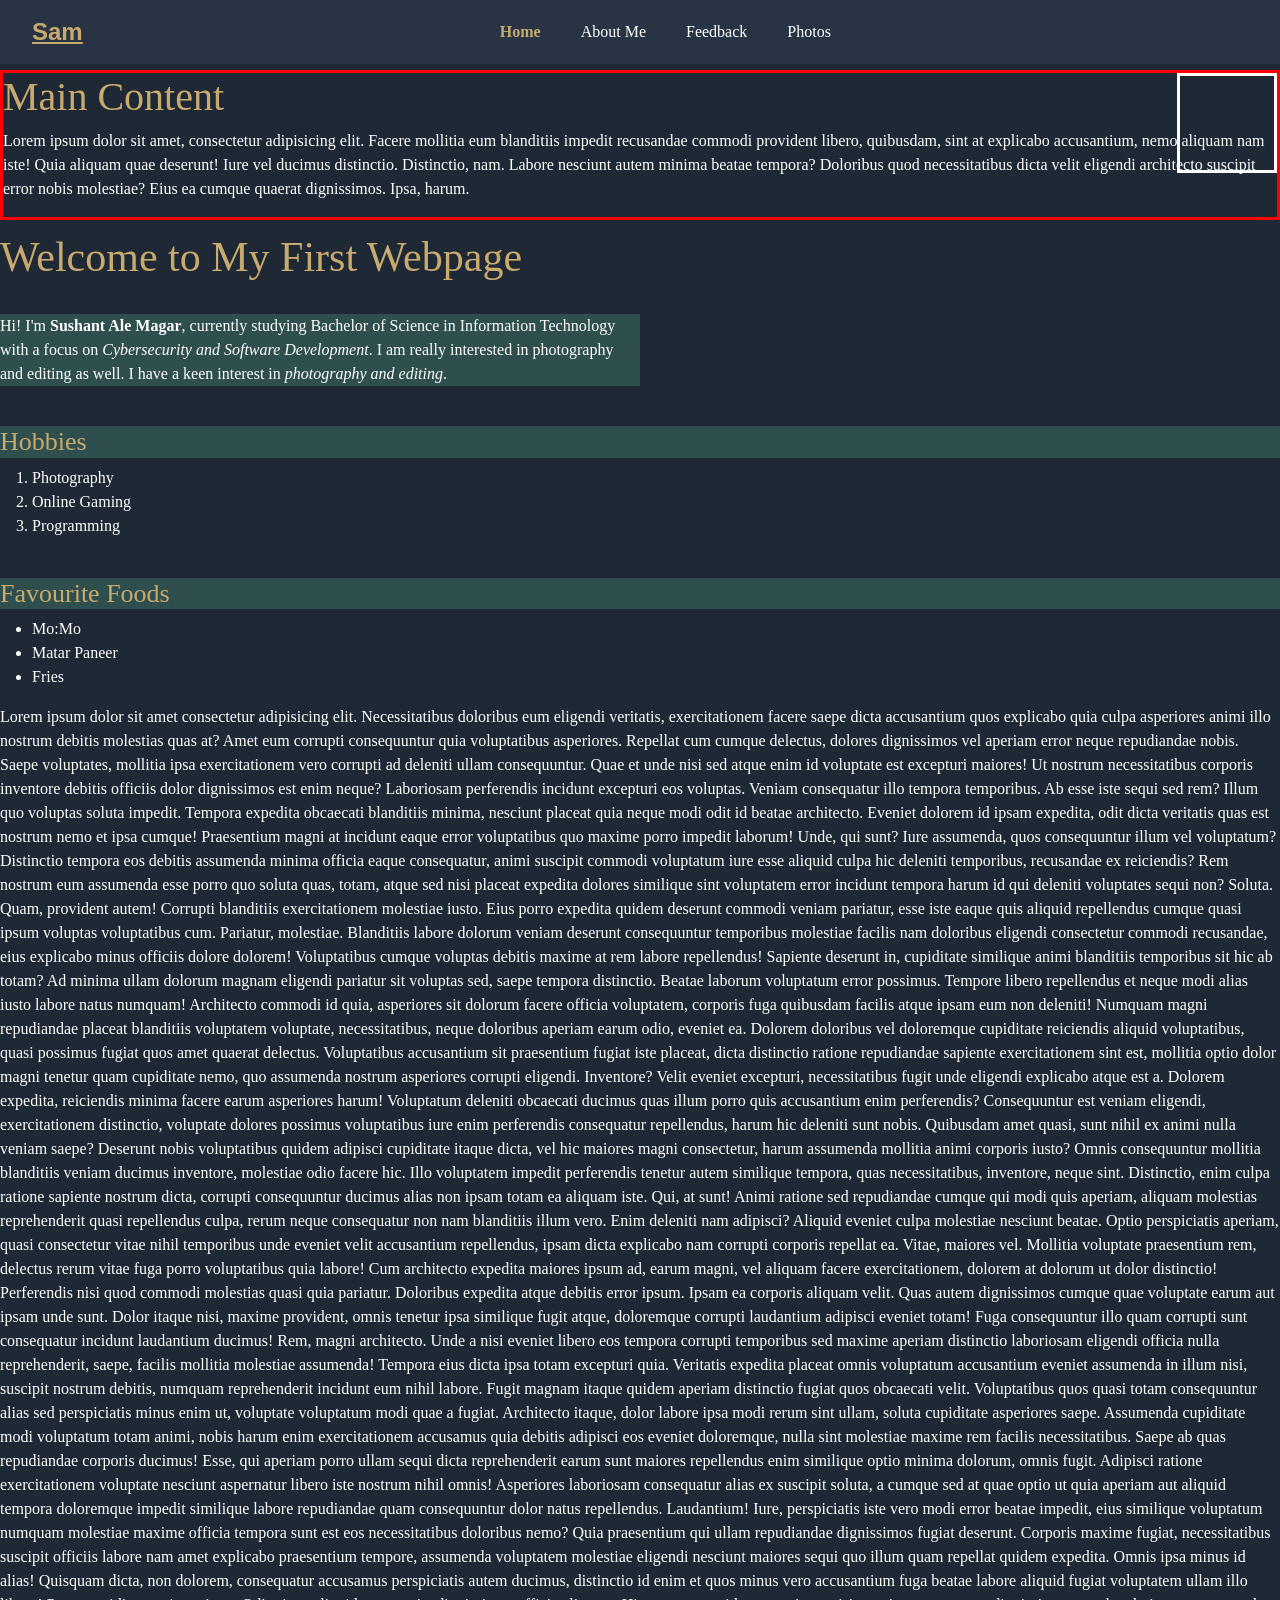
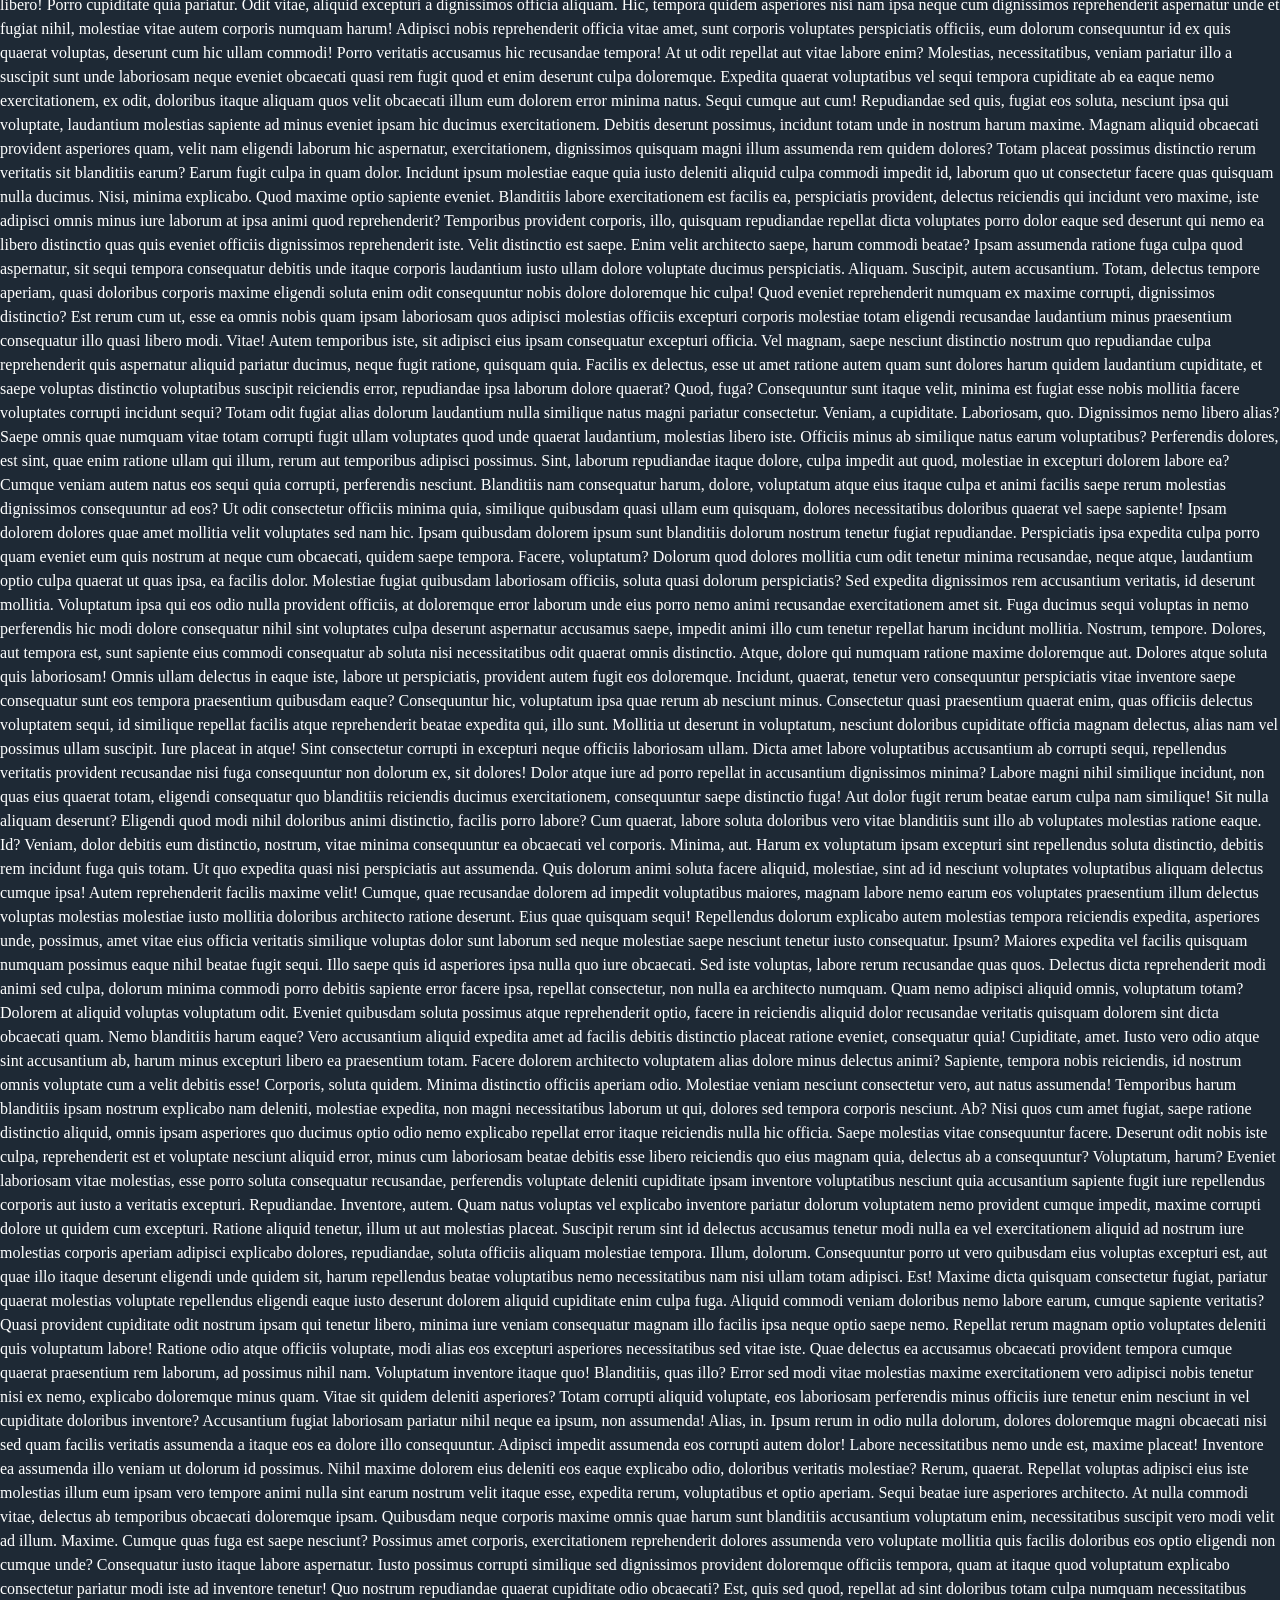
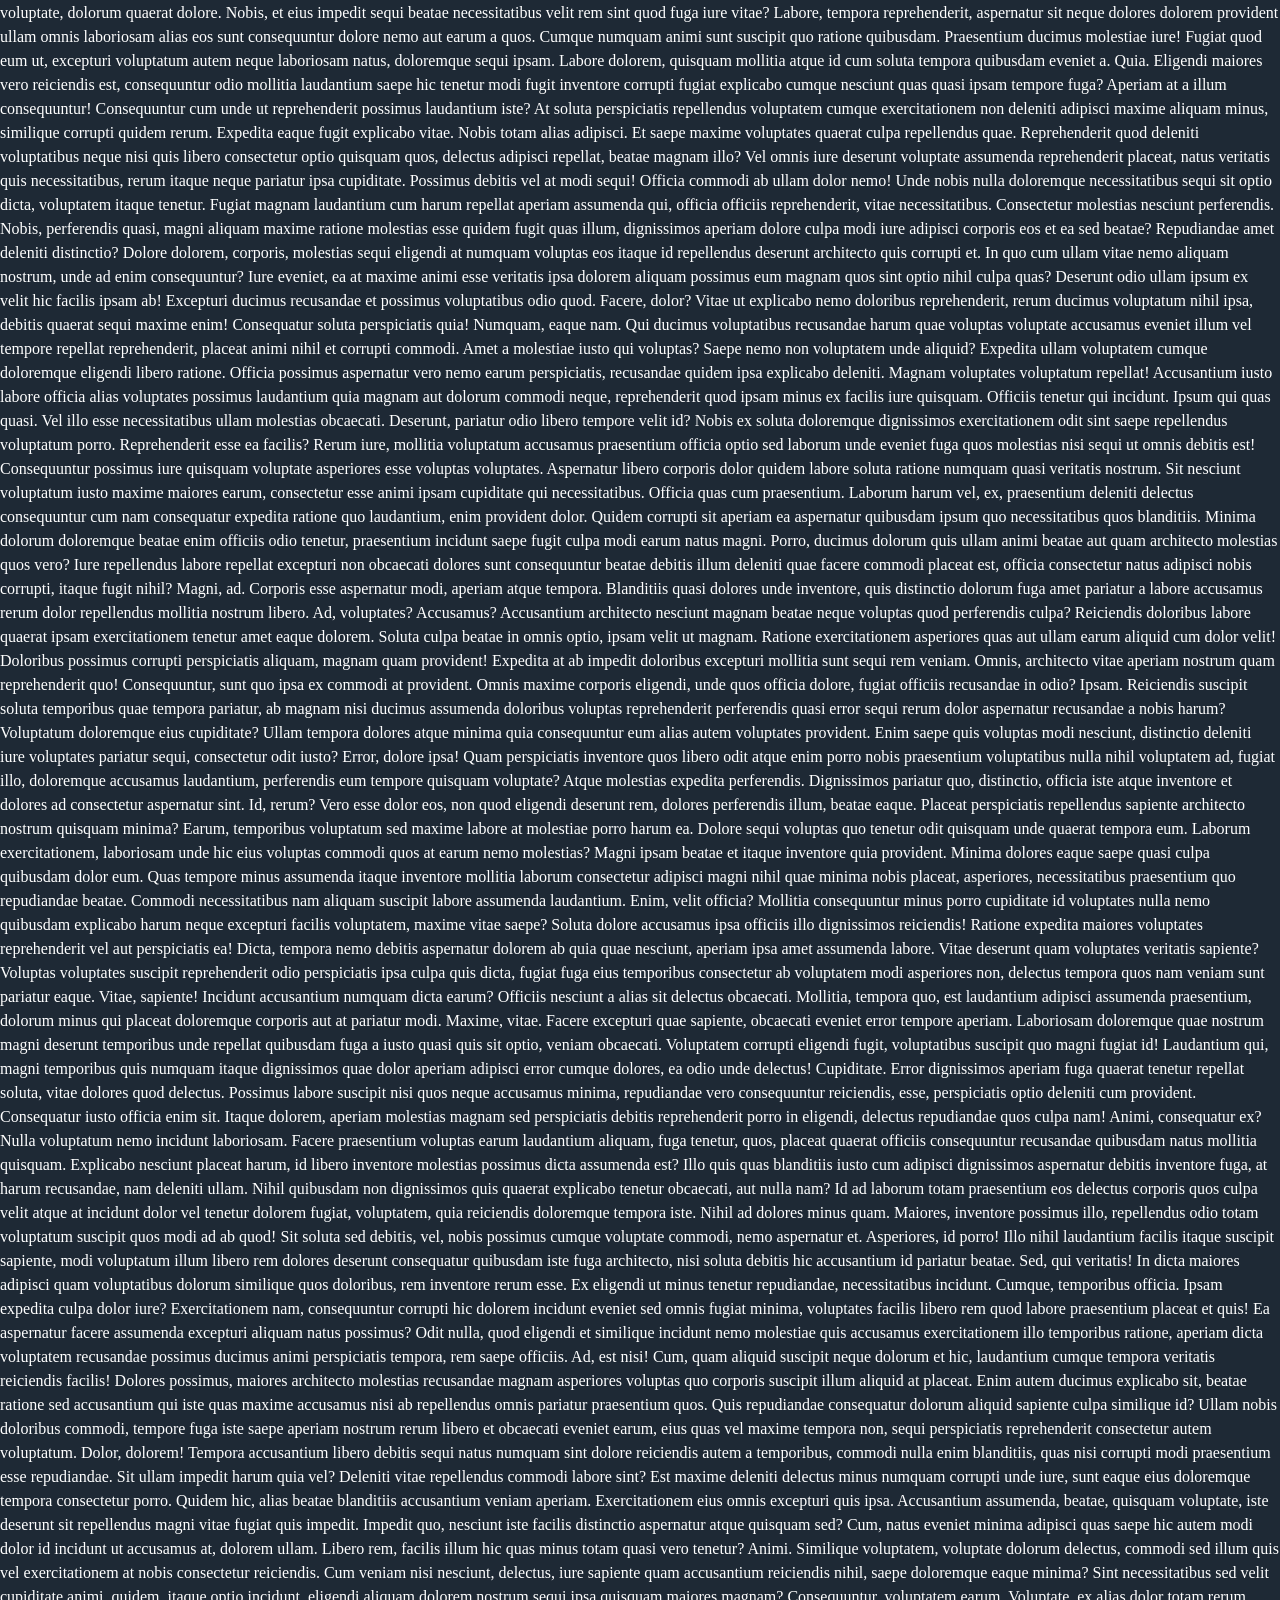
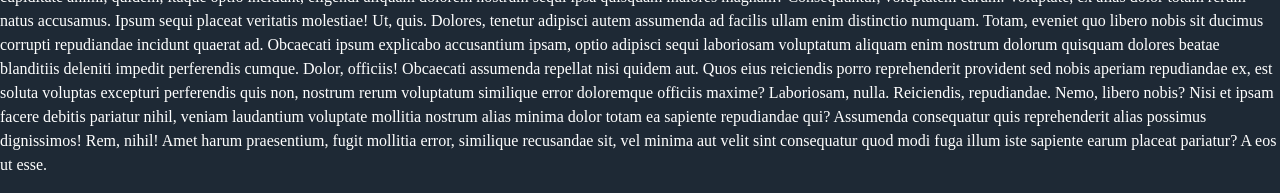
<file: index.html>
<!doctype html>
<html lang="en">
  <head>
    <meta charset="UTF-8" />
    <meta name="viewport" content="width=device-width, initial-scale=1.0" />
    <title>Home</title>
    <link
      href="https://cdn.jsdelivr.net/npm/bootstrap@5.3.8/dist/css/bootstrap.min.css"
      rel="stylesheet"
      integrity="sha384-sRIl4kxILFvY47J16cr9ZwB07vP4J8+LH7qKQnuqkuIAvNWLzeN8tE5YBujZqJLB"
      crossorigin="anonymous"
    />
    <link rel="stylesheet" href="css/navbar.css" />
    <link rel="stylesheet" href="css/index.css" />
    <script
      src="https://cdn.jsdelivr.net/npm/bootstrap@5.3.8/dist/js/bootstrap.bundle.min.js"
      integrity="sha384-FKyoEForCGlyvwx9Hj09JcYn3nv7wiPVlz7YYwJrWVcXK/BmnVDxM+D2scQbITxI"
      crossorigin="anonymous"
    ></script>
    <style>
      h2 {
        background-color: darkslategray;
      }
    </style>
  </head>
  <body>
    <nav class="navbar navbar-expand-lg navbar-dark">
      <div class="container-fluid">
        <a class="navbar-display" href="index.html">Sam</a>
        <button class="navbar-toggler" type="button" data-bs-toggle="collapse" data-bs-target="#navbarNav" aria-controls="navbarNav" aria-expanded="false" aria-label="Toggle navigation">
          <span class="navbar-toggler-icon"></span>
        </button>
        <div class="collapse navbar-collapse" id="navbarNav">
          <ul class="navbar-nav justify-content-center w-100">
            <li class="nav-item">
              <a class="nav-link active" aria-current="page" href="index.html">Home</a>
            </li>
            <li class="nav-item">
              <a class="nav-link" href="pages/about.html">About Me</a>
            </li>
            <li class="nav-item">
              <a class="nav-link" href="pages/feedback.html">Feedback</a>
            </li>
            <li class="nav-item">
              <a class="nav-link" href="pages/photos.html">Photos</a>
            </li>
          </ul>
        </div>
      </div>
    </nav>
    <div class="main"">
      <h1>Main Content</h1>
      <p>
        Lorem ipsum dolor sit amet, consectetur adipisicing elit. Facere
        mollitia eum blanditiis impedit recusandae commodi provident libero,
        quibusdam, sint at explicabo accusantium, nemo aliquam nam iste! Quia
        aliquam quae deserunt! Iure vel ducimus distinctio. Distinctio, nam.
        Labore nesciunt autem minima beatae tempora? Doloribus quod
        necessitatibus dicta velit eligendi architecto suscipit error nobis
        molestiae? Eius ea cumque quaerat dignissimos. Ipsa, harum.
      </p>
      <div class="important"></div>
    </div>
    <h1 class="title">Welcome to My First Webpage</h1>
    <br />
    <p id="about" style="background-color: darkslategray">
      Hi! I'm <strong>Sushant Ale Magar</strong>, currently studying Bachelor of
      Science in Information Technology with a focus on
      <i>Cybersecurity and Software Development</i>. I am really interested in
      photography and editing as well. I have a keen interest in
      <em>photography and editing</em>.
    </p>
    <br />
    <h2 class="hobby">Hobbies</h2>
    <div>
      <ol>
        <li>Photography</li>
        <li>Online Gaming</li>
        <li>Programming</li>
      </ol>
    </div>
    <br />
    <h2 class="favFood">Favourite Foods</h2>
    <div>
      <ul>
        <li>Mo:Mo</li>
        <li>Matar Paneer</li>
        <li>Fries</li>
      </ul>
    </div>
    <p>
      Lorem ipsum dolor sit amet consectetur adipisicing elit. Necessitatibus
      doloribus eum eligendi veritatis, exercitationem facere saepe dicta
      accusantium quos explicabo quia culpa asperiores animi illo nostrum
      debitis molestias quas at? Amet eum corrupti consequuntur quia
      voluptatibus asperiores. Repellat cum cumque delectus, dolores dignissimos
      vel aperiam error neque repudiandae nobis. Saepe voluptates, mollitia ipsa
      exercitationem vero corrupti ad deleniti ullam consequuntur. Quae et unde
      nisi sed atque enim id voluptate est excepturi maiores! Ut nostrum
      necessitatibus corporis inventore debitis officiis dolor dignissimos est
      enim neque? Laboriosam perferendis incidunt excepturi eos voluptas. Veniam
      consequatur illo tempora temporibus. Ab esse iste sequi sed rem? Illum quo
      voluptas soluta impedit. Tempora expedita obcaecati blanditiis minima,
      nesciunt placeat quia neque modi odit id beatae architecto. Eveniet
      dolorem id ipsam expedita, odit dicta veritatis quas est nostrum nemo et
      ipsa cumque! Praesentium magni at incidunt eaque error voluptatibus quo
      maxime porro impedit laborum! Unde, qui sunt? Iure assumenda, quos
      consequuntur illum vel voluptatum? Distinctio tempora eos debitis
      assumenda minima officia eaque consequatur, animi suscipit commodi
      voluptatum iure esse aliquid culpa hic deleniti temporibus, recusandae ex
      reiciendis? Rem nostrum eum assumenda esse porro quo soluta quas, totam,
      atque sed nisi placeat expedita dolores similique sint voluptatem error
      incidunt tempora harum id qui deleniti voluptates sequi non? Soluta. Quam,
      provident autem! Corrupti blanditiis exercitationem molestiae iusto. Eius
      porro expedita quidem deserunt commodi veniam pariatur, esse iste eaque
      quis aliquid repellendus cumque quasi ipsum voluptas voluptatibus cum.
      Pariatur, molestiae. Blanditiis labore dolorum veniam deserunt
      consequuntur temporibus molestiae facilis nam doloribus eligendi
      consectetur commodi recusandae, eius explicabo minus officiis dolore
      dolorem! Voluptatibus cumque voluptas debitis maxime at rem labore
      repellendus! Sapiente deserunt in, cupiditate similique animi blanditiis
      temporibus sit hic ab totam? Ad minima ullam dolorum magnam eligendi
      pariatur sit voluptas sed, saepe tempora distinctio. Beatae laborum
      voluptatum error possimus. Tempore libero repellendus et neque modi alias
      iusto labore natus numquam! Architecto commodi id quia, asperiores sit
      dolorum facere officia voluptatem, corporis fuga quibusdam facilis atque
      ipsam eum non deleniti! Numquam magni repudiandae placeat blanditiis
      voluptatem voluptate, necessitatibus, neque doloribus aperiam earum odio,
      eveniet ea. Dolorem doloribus vel doloremque cupiditate reiciendis aliquid
      voluptatibus, quasi possimus fugiat quos amet quaerat delectus.
      Voluptatibus accusantium sit praesentium fugiat iste placeat, dicta
      distinctio ratione repudiandae sapiente exercitationem sint est, mollitia
      optio dolor magni tenetur quam cupiditate nemo, quo assumenda nostrum
      asperiores corrupti eligendi. Inventore? Velit eveniet excepturi,
      necessitatibus fugit unde eligendi explicabo atque est a. Dolorem
      expedita, reiciendis minima facere earum asperiores harum! Voluptatum
      deleniti obcaecati ducimus quas illum porro quis accusantium enim
      perferendis? Consequuntur est veniam eligendi, exercitationem distinctio,
      voluptate dolores possimus voluptatibus iure enim perferendis consequatur
      repellendus, harum hic deleniti sunt nobis. Quibusdam amet quasi, sunt
      nihil ex animi nulla veniam saepe? Deserunt nobis voluptatibus quidem
      adipisci cupiditate itaque dicta, vel hic maiores magni consectetur, harum
      assumenda mollitia animi corporis iusto? Omnis consequuntur mollitia
      blanditiis veniam ducimus inventore, molestiae odio facere hic. Illo
      voluptatem impedit perferendis tenetur autem similique tempora, quas
      necessitatibus, inventore, neque sint. Distinctio, enim culpa ratione
      sapiente nostrum dicta, corrupti consequuntur ducimus alias non ipsam
      totam ea aliquam iste. Qui, at sunt! Animi ratione sed repudiandae cumque
      qui modi quis aperiam, aliquam molestias reprehenderit quasi repellendus
      culpa, rerum neque consequatur non nam blanditiis illum vero. Enim
      deleniti nam adipisci? Aliquid eveniet culpa molestiae nesciunt beatae.
      Optio perspiciatis aperiam, quasi consectetur vitae nihil temporibus unde
      eveniet velit accusantium repellendus, ipsam dicta explicabo nam corrupti
      corporis repellat ea. Vitae, maiores vel. Mollitia voluptate praesentium
      rem, delectus rerum vitae fuga porro voluptatibus quia labore! Cum
      architecto expedita maiores ipsum ad, earum magni, vel aliquam facere
      exercitationem, dolorem at dolorum ut dolor distinctio! Perferendis nisi
      quod commodi molestias quasi quia pariatur. Doloribus expedita atque
      debitis error ipsum. Ipsam ea corporis aliquam velit. Quas autem
      dignissimos cumque quae voluptate earum aut ipsam unde sunt. Dolor itaque
      nisi, maxime provident, omnis tenetur ipsa similique fugit atque,
      doloremque corrupti laudantium adipisci eveniet totam! Fuga consequuntur
      illo quam corrupti sunt consequatur incidunt laudantium ducimus! Rem,
      magni architecto. Unde a nisi eveniet libero eos tempora corrupti
      temporibus sed maxime aperiam distinctio laboriosam eligendi officia nulla
      reprehenderit, saepe, facilis mollitia molestiae assumenda! Tempora eius
      dicta ipsa totam excepturi quia. Veritatis expedita placeat omnis
      voluptatum accusantium eveniet assumenda in illum nisi, suscipit nostrum
      debitis, numquam reprehenderit incidunt eum nihil labore. Fugit magnam
      itaque quidem aperiam distinctio fugiat quos obcaecati velit. Voluptatibus
      quos quasi totam consequuntur alias sed perspiciatis minus enim ut,
      voluptate voluptatum modi quae a fugiat. Architecto itaque, dolor labore
      ipsa modi rerum sint ullam, soluta cupiditate asperiores saepe. Assumenda
      cupiditate modi voluptatum totam animi, nobis harum enim exercitationem
      accusamus quia debitis adipisci eos eveniet doloremque, nulla sint
      molestiae maxime rem facilis necessitatibus. Saepe ab quas repudiandae
      corporis ducimus! Esse, qui aperiam porro ullam sequi dicta reprehenderit
      earum sunt maiores repellendus enim similique optio minima dolorum, omnis
      fugit. Adipisci ratione exercitationem voluptate nesciunt aspernatur
      libero iste nostrum nihil omnis! Asperiores laboriosam consequatur alias
      ex suscipit soluta, a cumque sed at quae optio ut quia aperiam aut aliquid
      tempora doloremque impedit similique labore repudiandae quam consequuntur
      dolor natus repellendus. Laudantium! Iure, perspiciatis iste vero modi
      error beatae impedit, eius similique voluptatum numquam molestiae maxime
      officia tempora sunt est eos necessitatibus doloribus nemo? Quia
      praesentium qui ullam repudiandae dignissimos fugiat deserunt. Corporis
      maxime fugiat, necessitatibus suscipit officiis labore nam amet explicabo
      praesentium tempore, assumenda voluptatem molestiae eligendi nesciunt
      maiores sequi quo illum quam repellat quidem expedita. Omnis ipsa minus id
      alias! Quisquam dicta, non dolorem, consequatur accusamus perspiciatis
      autem ducimus, distinctio id enim et quos minus vero accusantium fuga
      beatae labore aliquid fugiat voluptatem ullam illo libero! Porro
      cupiditate quia pariatur. Odit vitae, aliquid excepturi a dignissimos
      officia aliquam. Hic, tempora quidem asperiores nisi nam ipsa neque cum
      dignissimos reprehenderit aspernatur unde et fugiat nihil, molestiae vitae
      autem corporis numquam harum! Adipisci nobis reprehenderit officia vitae
      amet, sunt corporis voluptates perspiciatis officiis, eum dolorum
      consequuntur id ex quis quaerat voluptas, deserunt cum hic ullam commodi!
      Porro veritatis accusamus hic recusandae tempora! At ut odit repellat aut
      vitae labore enim? Molestias, necessitatibus, veniam pariatur illo a
      suscipit sunt unde laboriosam neque eveniet obcaecati quasi rem fugit quod
      et enim deserunt culpa doloremque. Expedita quaerat voluptatibus vel sequi
      tempora cupiditate ab ea eaque nemo exercitationem, ex odit, doloribus
      itaque aliquam quos velit obcaecati illum eum dolorem error minima natus.
      Sequi cumque aut cum! Repudiandae sed quis, fugiat eos soluta, nesciunt
      ipsa qui voluptate, laudantium molestias sapiente ad minus eveniet ipsam
      hic ducimus exercitationem. Debitis deserunt possimus, incidunt totam unde
      in nostrum harum maxime. Magnam aliquid obcaecati provident asperiores
      quam, velit nam eligendi laborum hic aspernatur, exercitationem,
      dignissimos quisquam magni illum assumenda rem quidem dolores? Totam
      placeat possimus distinctio rerum veritatis sit blanditiis earum? Earum
      fugit culpa in quam dolor. Incidunt ipsum molestiae eaque quia iusto
      deleniti aliquid culpa commodi impedit id, laborum quo ut consectetur
      facere quas quisquam nulla ducimus. Nisi, minima explicabo. Quod maxime
      optio sapiente eveniet. Blanditiis labore exercitationem est facilis ea,
      perspiciatis provident, delectus reiciendis qui incidunt vero maxime, iste
      adipisci omnis minus iure laborum at ipsa animi quod reprehenderit?
      Temporibus provident corporis, illo, quisquam repudiandae repellat dicta
      voluptates porro dolor eaque sed deserunt qui nemo ea libero distinctio
      quas quis eveniet officiis dignissimos reprehenderit iste. Velit
      distinctio est saepe. Enim velit architecto saepe, harum commodi beatae?
      Ipsam assumenda ratione fuga culpa quod aspernatur, sit sequi tempora
      consequatur debitis unde itaque corporis laudantium iusto ullam dolore
      voluptate ducimus perspiciatis. Aliquam. Suscipit, autem accusantium.
      Totam, delectus tempore aperiam, quasi doloribus corporis maxime eligendi
      soluta enim odit consequuntur nobis dolore doloremque hic culpa! Quod
      eveniet reprehenderit numquam ex maxime corrupti, dignissimos distinctio?
      Est rerum cum ut, esse ea omnis nobis quam ipsam laboriosam quos adipisci
      molestias officiis excepturi corporis molestiae totam eligendi recusandae
      laudantium minus praesentium consequatur illo quasi libero modi. Vitae!
      Autem temporibus iste, sit adipisci eius ipsam consequatur excepturi
      officia. Vel magnam, saepe nesciunt distinctio nostrum quo repudiandae
      culpa reprehenderit quis aspernatur aliquid pariatur ducimus, neque fugit
      ratione, quisquam quia. Facilis ex delectus, esse ut amet ratione autem
      quam sunt dolores harum quidem laudantium cupiditate, et saepe voluptas
      distinctio voluptatibus suscipit reiciendis error, repudiandae ipsa
      laborum dolore quaerat? Quod, fuga? Consequuntur sunt itaque velit, minima
      est fugiat esse nobis mollitia facere voluptates corrupti incidunt sequi?
      Totam odit fugiat alias dolorum laudantium nulla similique natus magni
      pariatur consectetur. Veniam, a cupiditate. Laboriosam, quo. Dignissimos
      nemo libero alias? Saepe omnis quae numquam vitae totam corrupti fugit
      ullam voluptates quod unde quaerat laudantium, molestias libero iste.
      Officiis minus ab similique natus earum voluptatibus? Perferendis dolores,
      est sint, quae enim ratione ullam qui illum, rerum aut temporibus adipisci
      possimus. Sint, laborum repudiandae itaque dolore, culpa impedit aut quod,
      molestiae in excepturi dolorem labore ea? Cumque veniam autem natus eos
      sequi quia corrupti, perferendis nesciunt. Blanditiis nam consequatur
      harum, dolore, voluptatum atque eius itaque culpa et animi facilis saepe
      rerum molestias dignissimos consequuntur ad eos? Ut odit consectetur
      officiis minima quia, similique quibusdam quasi ullam eum quisquam,
      dolores necessitatibus doloribus quaerat vel saepe sapiente! Ipsam dolorem
      dolores quae amet mollitia velit voluptates sed nam hic. Ipsam quibusdam
      dolorem ipsum sunt blanditiis dolorum nostrum tenetur fugiat repudiandae.
      Perspiciatis ipsa expedita culpa porro quam eveniet eum quis nostrum at
      neque cum obcaecati, quidem saepe tempora. Facere, voluptatum? Dolorum
      quod dolores mollitia cum odit tenetur minima recusandae, neque atque,
      laudantium optio culpa quaerat ut quas ipsa, ea facilis dolor. Molestiae
      fugiat quibusdam laboriosam officiis, soluta quasi dolorum perspiciatis?
      Sed expedita dignissimos rem accusantium veritatis, id deserunt mollitia.
      Voluptatum ipsa qui eos odio nulla provident officiis, at doloremque error
      laborum unde eius porro nemo animi recusandae exercitationem amet sit.
      Fuga ducimus sequi voluptas in nemo perferendis hic modi dolore
      consequatur nihil sint voluptates culpa deserunt aspernatur accusamus
      saepe, impedit animi illo cum tenetur repellat harum incidunt mollitia.
      Nostrum, tempore. Dolores, aut tempora est, sunt sapiente eius commodi
      consequatur ab soluta nisi necessitatibus odit quaerat omnis distinctio.
      Atque, dolore qui numquam ratione maxime doloremque aut. Dolores atque
      soluta quis laboriosam! Omnis ullam delectus in eaque iste, labore ut
      perspiciatis, provident autem fugit eos doloremque. Incidunt, quaerat,
      tenetur vero consequuntur perspiciatis vitae inventore saepe consequatur
      sunt eos tempora praesentium quibusdam eaque? Consequuntur hic, voluptatum
      ipsa quae rerum ab nesciunt minus. Consectetur quasi praesentium quaerat
      enim, quas officiis delectus voluptatem sequi, id similique repellat
      facilis atque reprehenderit beatae expedita qui, illo sunt. Mollitia ut
      deserunt in voluptatum, nesciunt doloribus cupiditate officia magnam
      delectus, alias nam vel possimus ullam suscipit. Iure placeat in atque!
      Sint consectetur corrupti in excepturi neque officiis laboriosam ullam.
      Dicta amet labore voluptatibus accusantium ab corrupti sequi, repellendus
      veritatis provident recusandae nisi fuga consequuntur non dolorum ex, sit
      dolores! Dolor atque iure ad porro repellat in accusantium dignissimos
      minima? Labore magni nihil similique incidunt, non quas eius quaerat
      totam, eligendi consequatur quo blanditiis reiciendis ducimus
      exercitationem, consequuntur saepe distinctio fuga! Aut dolor fugit rerum
      beatae earum culpa nam similique! Sit nulla aliquam deserunt? Eligendi
      quod modi nihil doloribus animi distinctio, facilis porro labore? Cum
      quaerat, labore soluta doloribus vero vitae blanditiis sunt illo ab
      voluptates molestias ratione eaque. Id? Veniam, dolor debitis eum
      distinctio, nostrum, vitae minima consequuntur ea obcaecati vel corporis.
      Minima, aut. Harum ex voluptatum ipsam excepturi sint repellendus soluta
      distinctio, debitis rem incidunt fuga quis totam. Ut quo expedita quasi
      nisi perspiciatis aut assumenda. Quis dolorum animi soluta facere aliquid,
      molestiae, sint ad id nesciunt voluptates voluptatibus aliquam delectus
      cumque ipsa! Autem reprehenderit facilis maxime velit! Cumque, quae
      recusandae dolorem ad impedit voluptatibus maiores, magnam labore nemo
      earum eos voluptates praesentium illum delectus voluptas molestias
      molestiae iusto mollitia doloribus architecto ratione deserunt. Eius quae
      quisquam sequi! Repellendus dolorum explicabo autem molestias tempora
      reiciendis expedita, asperiores unde, possimus, amet vitae eius officia
      veritatis similique voluptas dolor sunt laborum sed neque molestiae saepe
      nesciunt tenetur iusto consequatur. Ipsum? Maiores expedita vel facilis
      quisquam numquam possimus eaque nihil beatae fugit sequi. Illo saepe quis
      id asperiores ipsa nulla quo iure obcaecati. Sed iste voluptas, labore
      rerum recusandae quas quos. Delectus dicta reprehenderit modi animi sed
      culpa, dolorum minima commodi porro debitis sapiente error facere ipsa,
      repellat consectetur, non nulla ea architecto numquam. Quam nemo adipisci
      aliquid omnis, voluptatum totam? Dolorem at aliquid voluptas voluptatum
      odit. Eveniet quibusdam soluta possimus atque reprehenderit optio, facere
      in reiciendis aliquid dolor recusandae veritatis quisquam dolorem sint
      dicta obcaecati quam. Nemo blanditiis harum eaque? Vero accusantium
      aliquid expedita amet ad facilis debitis distinctio placeat ratione
      eveniet, consequatur quia! Cupiditate, amet. Iusto vero odio atque sint
      accusantium ab, harum minus excepturi libero ea praesentium totam. Facere
      dolorem architecto voluptatem alias dolore minus delectus animi? Sapiente,
      tempora nobis reiciendis, id nostrum omnis voluptate cum a velit debitis
      esse! Corporis, soluta quidem. Minima distinctio officiis aperiam odio.
      Molestiae veniam nesciunt consectetur vero, aut natus assumenda!
      Temporibus harum blanditiis ipsam nostrum explicabo nam deleniti,
      molestiae expedita, non magni necessitatibus laborum ut qui, dolores sed
      tempora corporis nesciunt. Ab? Nisi quos cum amet fugiat, saepe ratione
      distinctio aliquid, omnis ipsam asperiores quo ducimus optio odio nemo
      explicabo repellat error itaque reiciendis nulla hic officia. Saepe
      molestias vitae consequuntur facere. Deserunt odit nobis iste culpa,
      reprehenderit est et voluptate nesciunt aliquid error, minus cum
      laboriosam beatae debitis esse libero reiciendis quo eius magnam quia,
      delectus ab a consequuntur? Voluptatum, harum? Eveniet laboriosam vitae
      molestias, esse porro soluta consequatur recusandae, perferendis voluptate
      deleniti cupiditate ipsam inventore voluptatibus nesciunt quia accusantium
      sapiente fugit iure repellendus corporis aut iusto a veritatis excepturi.
      Repudiandae. Inventore, autem. Quam natus voluptas vel explicabo inventore
      pariatur dolorum voluptatem nemo provident cumque impedit, maxime corrupti
      dolore ut quidem cum excepturi. Ratione aliquid tenetur, illum ut aut
      molestias placeat. Suscipit rerum sint id delectus accusamus tenetur modi
      nulla ea vel exercitationem aliquid ad nostrum iure molestias corporis
      aperiam adipisci explicabo dolores, repudiandae, soluta officiis aliquam
      molestiae tempora. Illum, dolorum. Consequuntur porro ut vero quibusdam
      eius voluptas excepturi est, aut quae illo itaque deserunt eligendi unde
      quidem sit, harum repellendus beatae voluptatibus nemo necessitatibus nam
      nisi ullam totam adipisci. Est! Maxime dicta quisquam consectetur fugiat,
      pariatur quaerat molestias voluptate repellendus eligendi eaque iusto
      deserunt dolorem aliquid cupiditate enim culpa fuga. Aliquid commodi
      veniam doloribus nemo labore earum, cumque sapiente veritatis? Quasi
      provident cupiditate odit nostrum ipsam qui tenetur libero, minima iure
      veniam consequatur magnam illo facilis ipsa neque optio saepe nemo.
      Repellat rerum magnam optio voluptates deleniti quis voluptatum labore!
      Ratione odio atque officiis voluptate, modi alias eos excepturi asperiores
      necessitatibus sed vitae iste. Quae delectus ea accusamus obcaecati
      provident tempora cumque quaerat praesentium rem laborum, ad possimus
      nihil nam. Voluptatum inventore itaque quo! Blanditiis, quas illo? Error
      sed modi vitae molestias maxime exercitationem vero adipisci nobis tenetur
      nisi ex nemo, explicabo doloremque minus quam. Vitae sit quidem deleniti
      asperiores? Totam corrupti aliquid voluptate, eos laboriosam perferendis
      minus officiis iure tenetur enim nesciunt in vel cupiditate doloribus
      inventore? Accusantium fugiat laboriosam pariatur nihil neque ea ipsum,
      non assumenda! Alias, in. Ipsum rerum in odio nulla dolorum, dolores
      doloremque magni obcaecati nisi sed quam facilis veritatis assumenda a
      itaque eos ea dolore illo consequuntur. Adipisci impedit assumenda eos
      corrupti autem dolor! Labore necessitatibus nemo unde est, maxime placeat!
      Inventore ea assumenda illo veniam ut dolorum id possimus. Nihil maxime
      dolorem eius deleniti eos eaque explicabo odio, doloribus veritatis
      molestiae? Rerum, quaerat. Repellat voluptas adipisci eius iste molestias
      illum eum ipsam vero tempore animi nulla sint earum nostrum velit itaque
      esse, expedita rerum, voluptatibus et optio aperiam. Sequi beatae iure
      asperiores architecto. At nulla commodi vitae, delectus ab temporibus
      obcaecati doloremque ipsam. Quibusdam neque corporis maxime omnis quae
      harum sunt blanditiis accusantium voluptatum enim, necessitatibus suscipit
      vero modi velit ad illum. Maxime. Cumque quas fuga est saepe nesciunt?
      Possimus amet corporis, exercitationem reprehenderit dolores assumenda
      vero voluptate mollitia quis facilis doloribus eos optio eligendi non
      cumque unde? Consequatur iusto itaque labore aspernatur. Iusto possimus
      corrupti similique sed dignissimos provident doloremque officiis tempora,
      quam at itaque quod voluptatum explicabo consectetur pariatur modi iste ad
      inventore tenetur! Quo nostrum repudiandae quaerat cupiditate odio
      obcaecati? Est, quis sed quod, repellat ad sint doloribus totam culpa
      numquam necessitatibus voluptate, dolorum quaerat dolore. Nobis, et eius
      impedit sequi beatae necessitatibus velit rem sint quod fuga iure vitae?
      Labore, tempora reprehenderit, aspernatur sit neque dolores dolorem
      provident ullam omnis laboriosam alias eos sunt consequuntur dolore nemo
      aut earum a quos. Cumque numquam animi sunt suscipit quo ratione
      quibusdam. Praesentium ducimus molestiae iure! Fugiat quod eum ut,
      excepturi voluptatum autem neque laboriosam natus, doloremque sequi ipsam.
      Labore dolorem, quisquam mollitia atque id cum soluta tempora quibusdam
      eveniet a. Quia. Eligendi maiores vero reiciendis est, consequuntur odio
      mollitia laudantium saepe hic tenetur modi fugit inventore corrupti fugiat
      explicabo cumque nesciunt quas quasi ipsam tempore fuga? Aperiam at a
      illum consequuntur! Consequuntur cum unde ut reprehenderit possimus
      laudantium iste? At soluta perspiciatis repellendus voluptatem cumque
      exercitationem non deleniti adipisci maxime aliquam minus, similique
      corrupti quidem rerum. Expedita eaque fugit explicabo vitae. Nobis totam
      alias adipisci. Et saepe maxime voluptates quaerat culpa repellendus quae.
      Reprehenderit quod deleniti voluptatibus neque nisi quis libero
      consectetur optio quisquam quos, delectus adipisci repellat, beatae magnam
      illo? Vel omnis iure deserunt voluptate assumenda reprehenderit placeat,
      natus veritatis quis necessitatibus, rerum itaque neque pariatur ipsa
      cupiditate. Possimus debitis vel at modi sequi! Officia commodi ab ullam
      dolor nemo! Unde nobis nulla doloremque necessitatibus sequi sit optio
      dicta, voluptatem itaque tenetur. Fugiat magnam laudantium cum harum
      repellat aperiam assumenda qui, officia officiis reprehenderit, vitae
      necessitatibus. Consectetur molestias nesciunt perferendis. Nobis,
      perferendis quasi, magni aliquam maxime ratione molestias esse quidem
      fugit quas illum, dignissimos aperiam dolore culpa modi iure adipisci
      corporis eos et ea sed beatae? Repudiandae amet deleniti distinctio?
      Dolore dolorem, corporis, molestias sequi eligendi at numquam voluptas eos
      itaque id repellendus deserunt architecto quis corrupti et. In quo cum
      ullam vitae nemo aliquam nostrum, unde ad enim consequuntur? Iure eveniet,
      ea at maxime animi esse veritatis ipsa dolorem aliquam possimus eum magnam
      quos sint optio nihil culpa quas? Deserunt odio ullam ipsum ex velit hic
      facilis ipsam ab! Excepturi ducimus recusandae et possimus voluptatibus
      odio quod. Facere, dolor? Vitae ut explicabo nemo doloribus reprehenderit,
      rerum ducimus voluptatum nihil ipsa, debitis quaerat sequi maxime enim!
      Consequatur soluta perspiciatis quia! Numquam, eaque nam. Qui ducimus
      voluptatibus recusandae harum quae voluptas voluptate accusamus eveniet
      illum vel tempore repellat reprehenderit, placeat animi nihil et corrupti
      commodi. Amet a molestiae iusto qui voluptas? Saepe nemo non voluptatem
      unde aliquid? Expedita ullam voluptatem cumque doloremque eligendi libero
      ratione. Officia possimus aspernatur vero nemo earum perspiciatis,
      recusandae quidem ipsa explicabo deleniti. Magnam voluptates voluptatum
      repellat! Accusantium iusto labore officia alias voluptates possimus
      laudantium quia magnam aut dolorum commodi neque, reprehenderit quod ipsam
      minus ex facilis iure quisquam. Officiis tenetur qui incidunt. Ipsum qui
      quas quasi. Vel illo esse necessitatibus ullam molestias obcaecati.
      Deserunt, pariatur odio libero tempore velit id? Nobis ex soluta
      doloremque dignissimos exercitationem odit sint saepe repellendus
      voluptatum porro. Reprehenderit esse ea facilis? Rerum iure, mollitia
      voluptatum accusamus praesentium officia optio sed laborum unde eveniet
      fuga quos molestias nisi sequi ut omnis debitis est! Consequuntur possimus
      iure quisquam voluptate asperiores esse voluptas voluptates. Aspernatur
      libero corporis dolor quidem labore soluta ratione numquam quasi veritatis
      nostrum. Sit nesciunt voluptatum iusto maxime maiores earum, consectetur
      esse animi ipsam cupiditate qui necessitatibus. Officia quas cum
      praesentium. Laborum harum vel, ex, praesentium deleniti delectus
      consequuntur cum nam consequatur expedita ratione quo laudantium, enim
      provident dolor. Quidem corrupti sit aperiam ea aspernatur quibusdam ipsum
      quo necessitatibus quos blanditiis. Minima dolorum doloremque beatae enim
      officiis odio tenetur, praesentium incidunt saepe fugit culpa modi earum
      natus magni. Porro, ducimus dolorum quis ullam animi beatae aut quam
      architecto molestias quos vero? Iure repellendus labore repellat excepturi
      non obcaecati dolores sunt consequuntur beatae debitis illum deleniti quae
      facere commodi placeat est, officia consectetur natus adipisci nobis
      corrupti, itaque fugit nihil? Magni, ad. Corporis esse aspernatur modi,
      aperiam atque tempora. Blanditiis quasi dolores unde inventore, quis
      distinctio dolorum fuga amet pariatur a labore accusamus rerum dolor
      repellendus mollitia nostrum libero. Ad, voluptates? Accusamus?
      Accusantium architecto nesciunt magnam beatae neque voluptas quod
      perferendis culpa? Reiciendis doloribus labore quaerat ipsam
      exercitationem tenetur amet eaque dolorem. Soluta culpa beatae in omnis
      optio, ipsam velit ut magnam. Ratione exercitationem asperiores quas aut
      ullam earum aliquid cum dolor velit! Doloribus possimus corrupti
      perspiciatis aliquam, magnam quam provident! Expedita at ab impedit
      doloribus excepturi mollitia sunt sequi rem veniam. Omnis, architecto
      vitae aperiam nostrum quam reprehenderit quo! Consequuntur, sunt quo ipsa
      ex commodi at provident. Omnis maxime corporis eligendi, unde quos officia
      dolore, fugiat officiis recusandae in odio? Ipsam. Reiciendis suscipit
      soluta temporibus quae tempora pariatur, ab magnam nisi ducimus assumenda
      doloribus voluptas reprehenderit perferendis quasi error sequi rerum dolor
      aspernatur recusandae a nobis harum? Voluptatum doloremque eius
      cupiditate? Ullam tempora dolores atque minima quia consequuntur eum alias
      autem voluptates provident. Enim saepe quis voluptas modi nesciunt,
      distinctio deleniti iure voluptates pariatur sequi, consectetur odit
      iusto? Error, dolore ipsa! Quam perspiciatis inventore quos libero odit
      atque enim porro nobis praesentium voluptatibus nulla nihil voluptatem ad,
      fugiat illo, doloremque accusamus laudantium, perferendis eum tempore
      quisquam voluptate? Atque molestias expedita perferendis. Dignissimos
      pariatur quo, distinctio, officia iste atque inventore et dolores ad
      consectetur aspernatur sint. Id, rerum? Vero esse dolor eos, non quod
      eligendi deserunt rem, dolores perferendis illum, beatae eaque. Placeat
      perspiciatis repellendus sapiente architecto nostrum quisquam minima?
      Earum, temporibus voluptatum sed maxime labore at molestiae porro harum
      ea. Dolore sequi voluptas quo tenetur odit quisquam unde quaerat tempora
      eum. Laborum exercitationem, laboriosam unde hic eius voluptas commodi
      quos at earum nemo molestias? Magni ipsam beatae et itaque inventore quia
      provident. Minima dolores eaque saepe quasi culpa quibusdam dolor eum.
      Quas tempore minus assumenda itaque inventore mollitia laborum consectetur
      adipisci magni nihil quae minima nobis placeat, asperiores, necessitatibus
      praesentium quo repudiandae beatae. Commodi necessitatibus nam aliquam
      suscipit labore assumenda laudantium. Enim, velit officia? Mollitia
      consequuntur minus porro cupiditate id voluptates nulla nemo quibusdam
      explicabo harum neque excepturi facilis voluptatem, maxime vitae saepe?
      Soluta dolore accusamus ipsa officiis illo dignissimos reiciendis! Ratione
      expedita maiores voluptates reprehenderit vel aut perspiciatis ea! Dicta,
      tempora nemo debitis aspernatur dolorem ab quia quae nesciunt, aperiam
      ipsa amet assumenda labore. Vitae deserunt quam voluptates veritatis
      sapiente? Voluptas voluptates suscipit reprehenderit odio perspiciatis
      ipsa culpa quis dicta, fugiat fuga eius temporibus consectetur ab
      voluptatem modi asperiores non, delectus tempora quos nam veniam sunt
      pariatur eaque. Vitae, sapiente! Incidunt accusantium numquam dicta earum?
      Officiis nesciunt a alias sit delectus obcaecati. Mollitia, tempora quo,
      est laudantium adipisci assumenda praesentium, dolorum minus qui placeat
      doloremque corporis aut at pariatur modi. Maxime, vitae. Facere excepturi
      quae sapiente, obcaecati eveniet error tempore aperiam. Laboriosam
      doloremque quae nostrum magni deserunt temporibus unde repellat quibusdam
      fuga a iusto quasi quis sit optio, veniam obcaecati. Voluptatem corrupti
      eligendi fugit, voluptatibus suscipit quo magni fugiat id! Laudantium qui,
      magni temporibus quis numquam itaque dignissimos quae dolor aperiam
      adipisci error cumque dolores, ea odio unde delectus! Cupiditate. Error
      dignissimos aperiam fuga quaerat tenetur repellat soluta, vitae dolores
      quod delectus. Possimus labore suscipit nisi quos neque accusamus minima,
      repudiandae vero consequuntur reiciendis, esse, perspiciatis optio
      deleniti cum provident. Consequatur iusto officia enim sit. Itaque
      dolorem, aperiam molestias magnam sed perspiciatis debitis reprehenderit
      porro in eligendi, delectus repudiandae quos culpa nam! Animi, consequatur
      ex? Nulla voluptatum nemo incidunt laboriosam. Facere praesentium voluptas
      earum laudantium aliquam, fuga tenetur, quos, placeat quaerat officiis
      consequuntur recusandae quibusdam natus mollitia quisquam. Explicabo
      nesciunt placeat harum, id libero inventore molestias possimus dicta
      assumenda est? Illo quis quas blanditiis iusto cum adipisci dignissimos
      aspernatur debitis inventore fuga, at harum recusandae, nam deleniti
      ullam. Nihil quibusdam non dignissimos quis quaerat explicabo tenetur
      obcaecati, aut nulla nam? Id ad laborum totam praesentium eos delectus
      corporis quos culpa velit atque at incidunt dolor vel tenetur dolorem
      fugiat, voluptatem, quia reiciendis doloremque tempora iste. Nihil ad
      dolores minus quam. Maiores, inventore possimus illo, repellendus odio
      totam voluptatum suscipit quos modi ad ab quod! Sit soluta sed debitis,
      vel, nobis possimus cumque voluptate commodi, nemo aspernatur et.
      Asperiores, id porro! Illo nihil laudantium facilis itaque suscipit
      sapiente, modi voluptatum illum libero rem dolores deserunt consequatur
      quibusdam iste fuga architecto, nisi soluta debitis hic accusantium id
      pariatur beatae. Sed, qui veritatis! In dicta maiores adipisci quam
      voluptatibus dolorum similique quos doloribus, rem inventore rerum esse.
      Ex eligendi ut minus tenetur repudiandae, necessitatibus incidunt. Cumque,
      temporibus officia. Ipsam expedita culpa dolor iure? Exercitationem nam,
      consequuntur corrupti hic dolorem incidunt eveniet sed omnis fugiat
      minima, voluptates facilis libero rem quod labore praesentium placeat et
      quis! Ea aspernatur facere assumenda excepturi aliquam natus possimus?
      Odit nulla, quod eligendi et similique incidunt nemo molestiae quis
      accusamus exercitationem illo temporibus ratione, aperiam dicta voluptatem
      recusandae possimus ducimus animi perspiciatis tempora, rem saepe
      officiis. Ad, est nisi! Cum, quam aliquid suscipit neque dolorum et hic,
      laudantium cumque tempora veritatis reiciendis facilis! Dolores possimus,
      maiores architecto molestias recusandae magnam asperiores voluptas quo
      corporis suscipit illum aliquid at placeat. Enim autem ducimus explicabo
      sit, beatae ratione sed accusantium qui iste quas maxime accusamus nisi ab
      repellendus omnis pariatur praesentium quos. Quis repudiandae consequatur
      dolorum aliquid sapiente culpa similique id? Ullam nobis doloribus
      commodi, tempore fuga iste saepe aperiam nostrum rerum libero et obcaecati
      eveniet earum, eius quas vel maxime tempora non, sequi perspiciatis
      reprehenderit consectetur autem voluptatum. Dolor, dolorem! Tempora
      accusantium libero debitis sequi natus numquam sint dolore reiciendis
      autem a temporibus, commodi nulla enim blanditiis, quas nisi corrupti modi
      praesentium esse repudiandae. Sit ullam impedit harum quia vel? Deleniti
      vitae repellendus commodi labore sint? Est maxime deleniti delectus minus
      numquam corrupti unde iure, sunt eaque eius doloremque tempora consectetur
      porro. Quidem hic, alias beatae blanditiis accusantium veniam aperiam.
      Exercitationem eius omnis excepturi quis ipsa. Accusantium assumenda,
      beatae, quisquam voluptate, iste deserunt sit repellendus magni vitae
      fugiat quis impedit. Impedit quo, nesciunt iste facilis distinctio
      aspernatur atque quisquam sed? Cum, natus eveniet minima adipisci quas
      saepe hic autem modi dolor id incidunt ut accusamus at, dolorem ullam.
      Libero rem, facilis illum hic quas minus totam quasi vero tenetur? Animi.
      Similique voluptatem, voluptate dolorum delectus, commodi sed illum quis
      vel exercitationem at nobis consectetur reiciendis. Cum veniam nisi
      nesciunt, delectus, iure sapiente quam accusantium reiciendis nihil, saepe
      doloremque eaque minima? Sint necessitatibus sed velit cupiditate animi,
      quidem, itaque optio incidunt, eligendi aliquam dolorem nostrum sequi ipsa
      quisquam maiores magnam? Consequuntur, voluptatem earum. Voluptate, ex
      alias dolor totam rerum natus accusamus. Ipsum sequi placeat veritatis
      molestiae! Ut, quis. Dolores, tenetur adipisci autem assumenda ad facilis
      ullam enim distinctio numquam. Totam, eveniet quo libero nobis sit ducimus
      corrupti repudiandae incidunt quaerat ad. Obcaecati ipsum explicabo
      accusantium ipsam, optio adipisci sequi laboriosam voluptatum aliquam enim
      nostrum dolorum quisquam dolores beatae blanditiis deleniti impedit
      perferendis cumque. Dolor, officiis! Obcaecati assumenda repellat nisi
      quidem aut. Quos eius reiciendis porro reprehenderit provident sed nobis
      aperiam repudiandae ex, est soluta voluptas excepturi perferendis quis
      non, nostrum rerum voluptatum similique error doloremque officiis maxime?
      Laboriosam, nulla. Reiciendis, repudiandae. Nemo, libero nobis? Nisi et
      ipsam facere debitis pariatur nihil, veniam laudantium voluptate mollitia
      nostrum alias minima dolor totam ea sapiente repudiandae qui? Assumenda
      consequatur quis reprehenderit alias possimus dignissimos! Rem, nihil!
      Amet harum praesentium, fugit mollitia error, similique recusandae sit,
      vel minima aut velit sint consequatur quod modi fuga illum iste sapiente
      earum placeat pariatur? A eos ut esse.
    </p>
  </body>
</html>
</file>
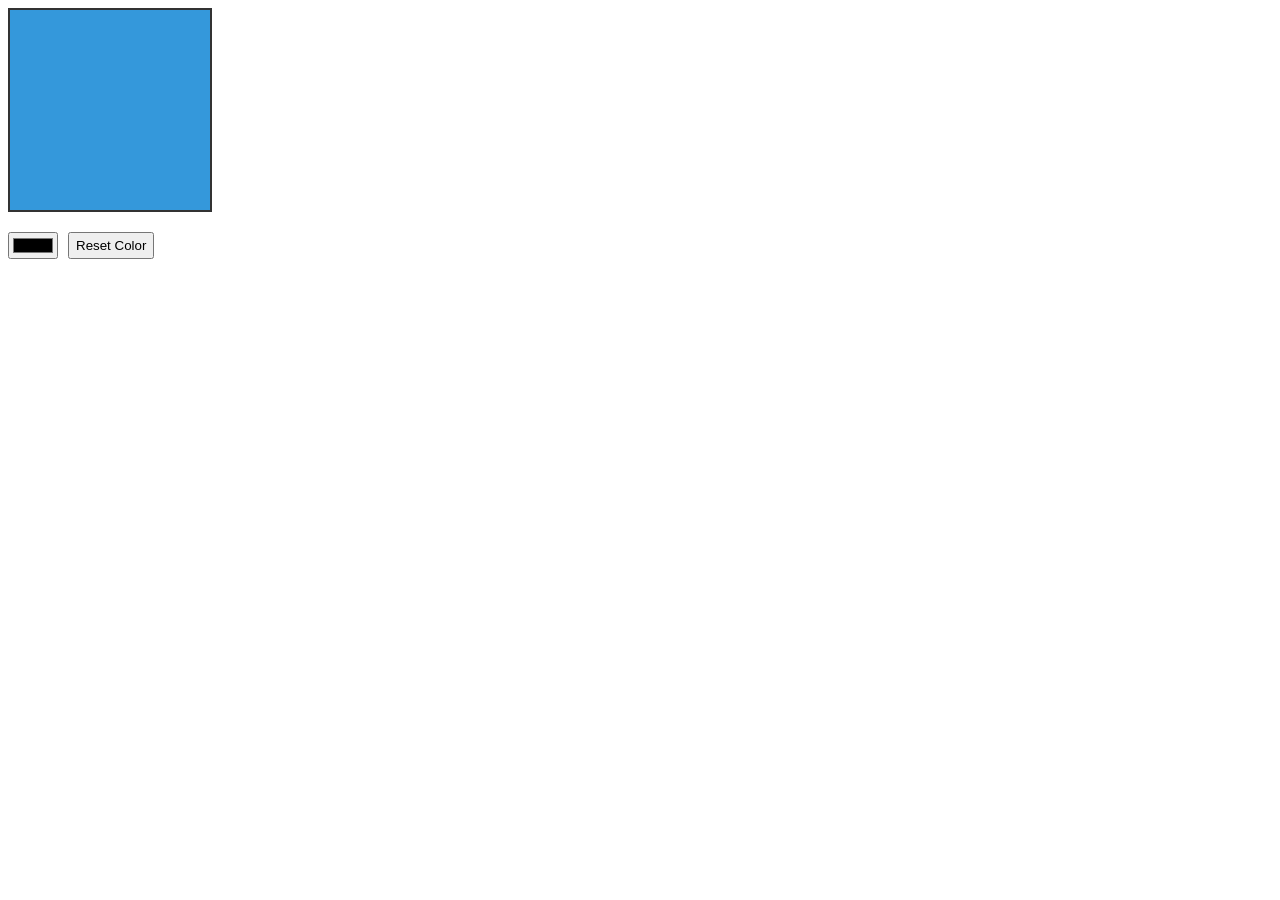
<file: functions/colorChanger/index.html>
<!doctype html>
<html lang="en">
  <head>
    <meta charset="UTF-8" />
    <meta name="viewport" content="width=device-width, initial-scale=1.0" />
    <title>Color Changer</title>
    <link rel="stylesheet" href="index.css" />
  </head>
  <body>
    <div id="color-box" class="box"></div>

    <div class="controls">
      <input type="color" id="colorPicker" />
      <button id="resetBtn">Reset Color</button>
    </div>

    <script src="index.js"></script>
  </body>
</html>
</file>
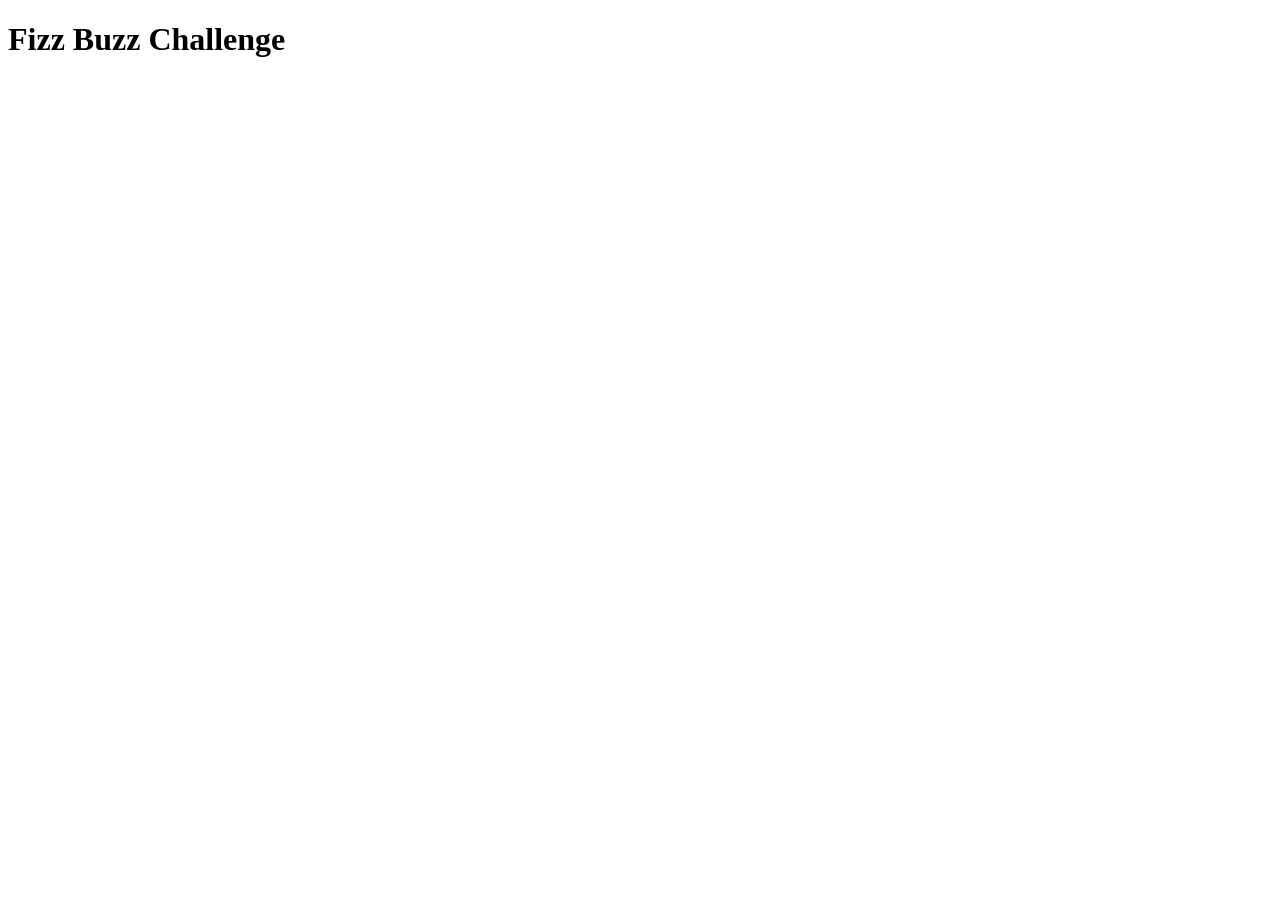
<file: functions/fizzBuzz/index.html>
<!doctype html>
<html lang="en">
  <head>
    <meta charset="UTF-8" />
    <meta name="viewport" content="width=device-width, initial-scale=1.0" />
    <title>Fizz Buzz</title>
  </head>
  <body>
    <h1>Fizz Buzz Challenge</h1>
    <script src="index.js"></script>
  </body>
</html>
</file>
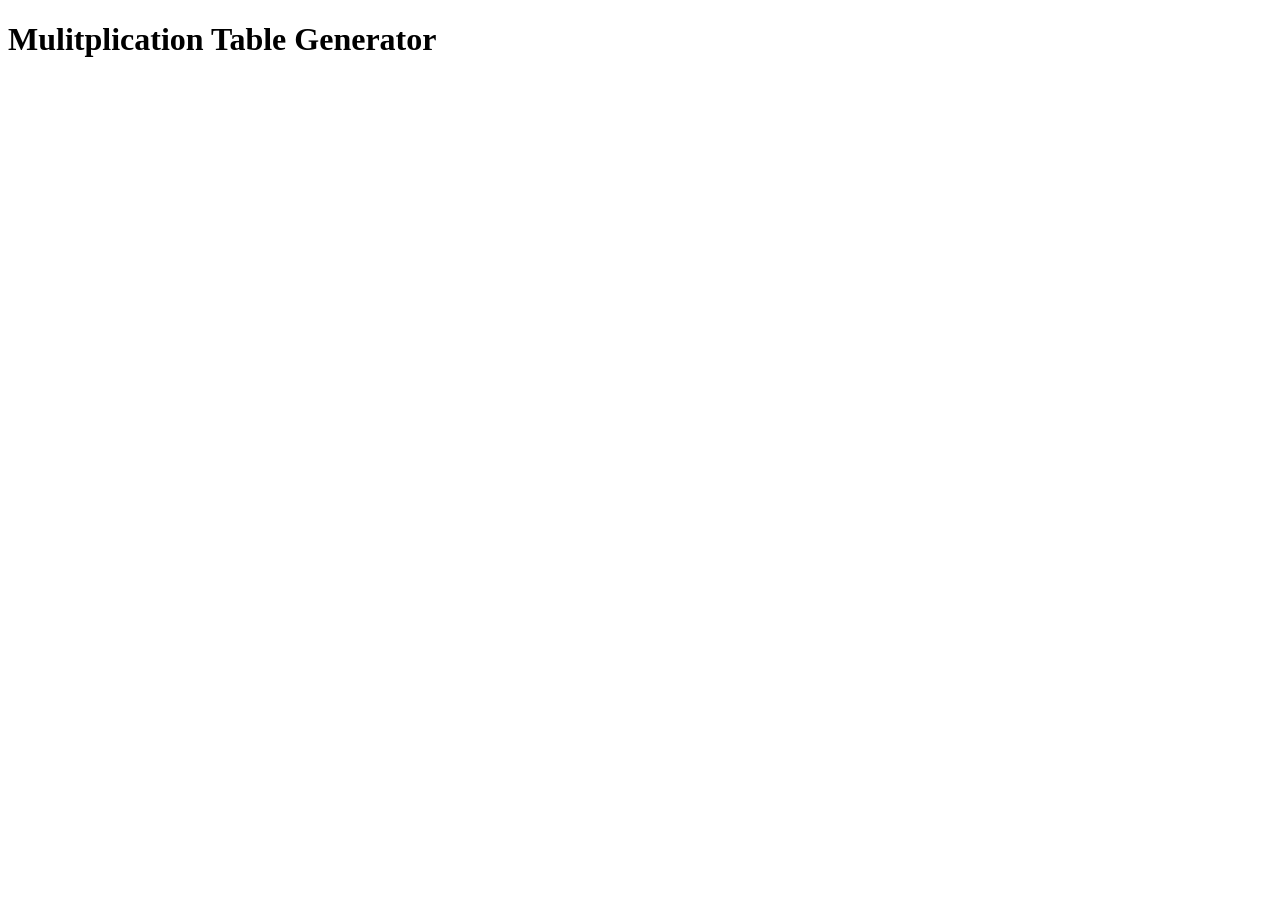
<file: functions/mulitplicationTable/index.html>
<!doctype html>
<html lang="en">
  <head>
    <meta charset="UTF-8" />
    <meta name="viewport" content="width=device-width, initial-scale=1.0" />
    <title>Mulitplication Table</title>
  </head>
  <body>
    <h1>Mulitplication Table Generator</h1>
    <script src="index.js"></script>
  </body>
</html>
</file>
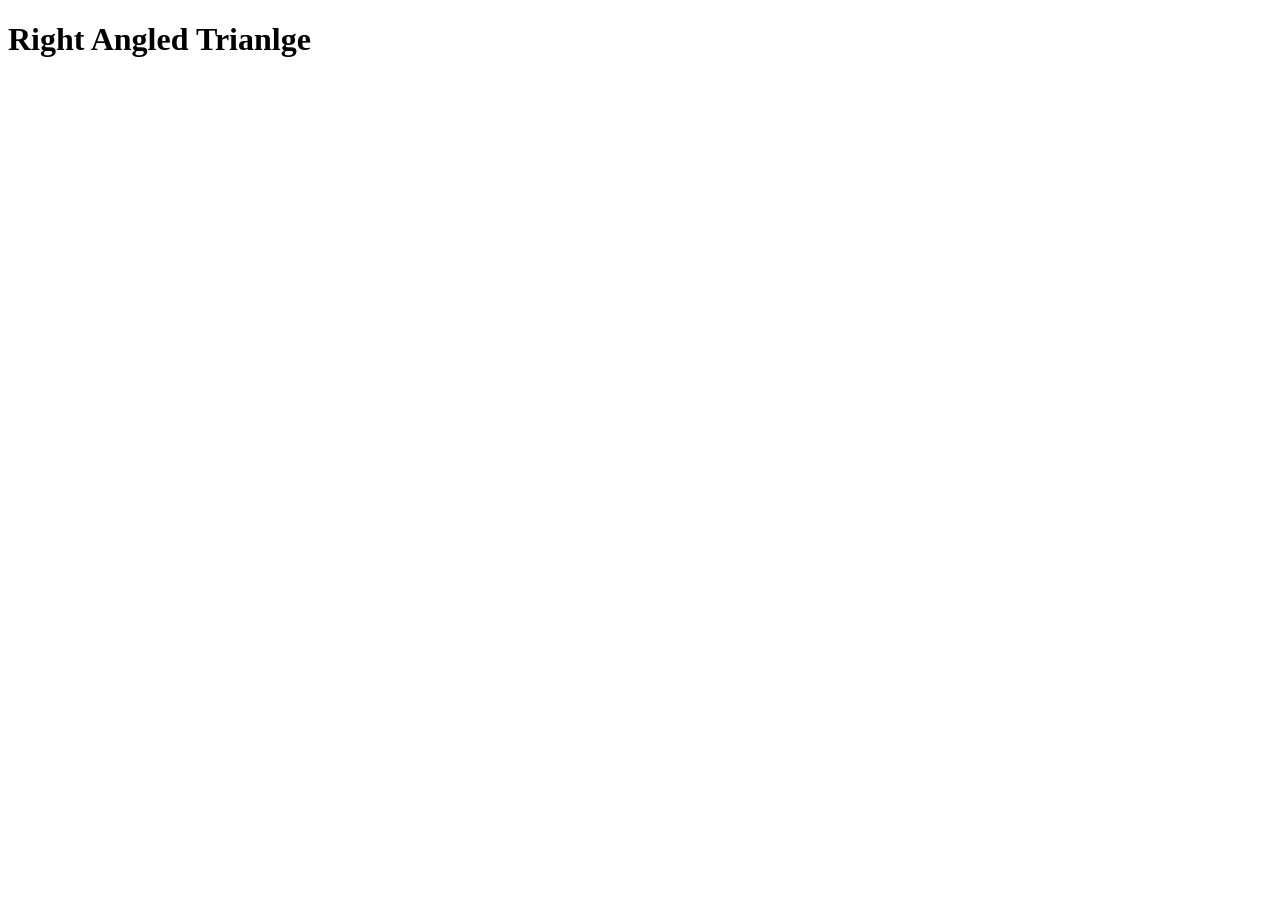
<file: functions/rightAngledTriangle/index.html>
<!doctype html>
<html lang="en">
  <head>
    <meta charset="UTF-8" />
    <meta name="viewport" content="width=device-width, initial-scale=1.0" />
    <title>Right Angled Trianlge</title>
  </head>
  <body>
    <h1>Right Angled Trianlge</h1>
    <script src="index.js"></script>
  </body>
</html>
</file>
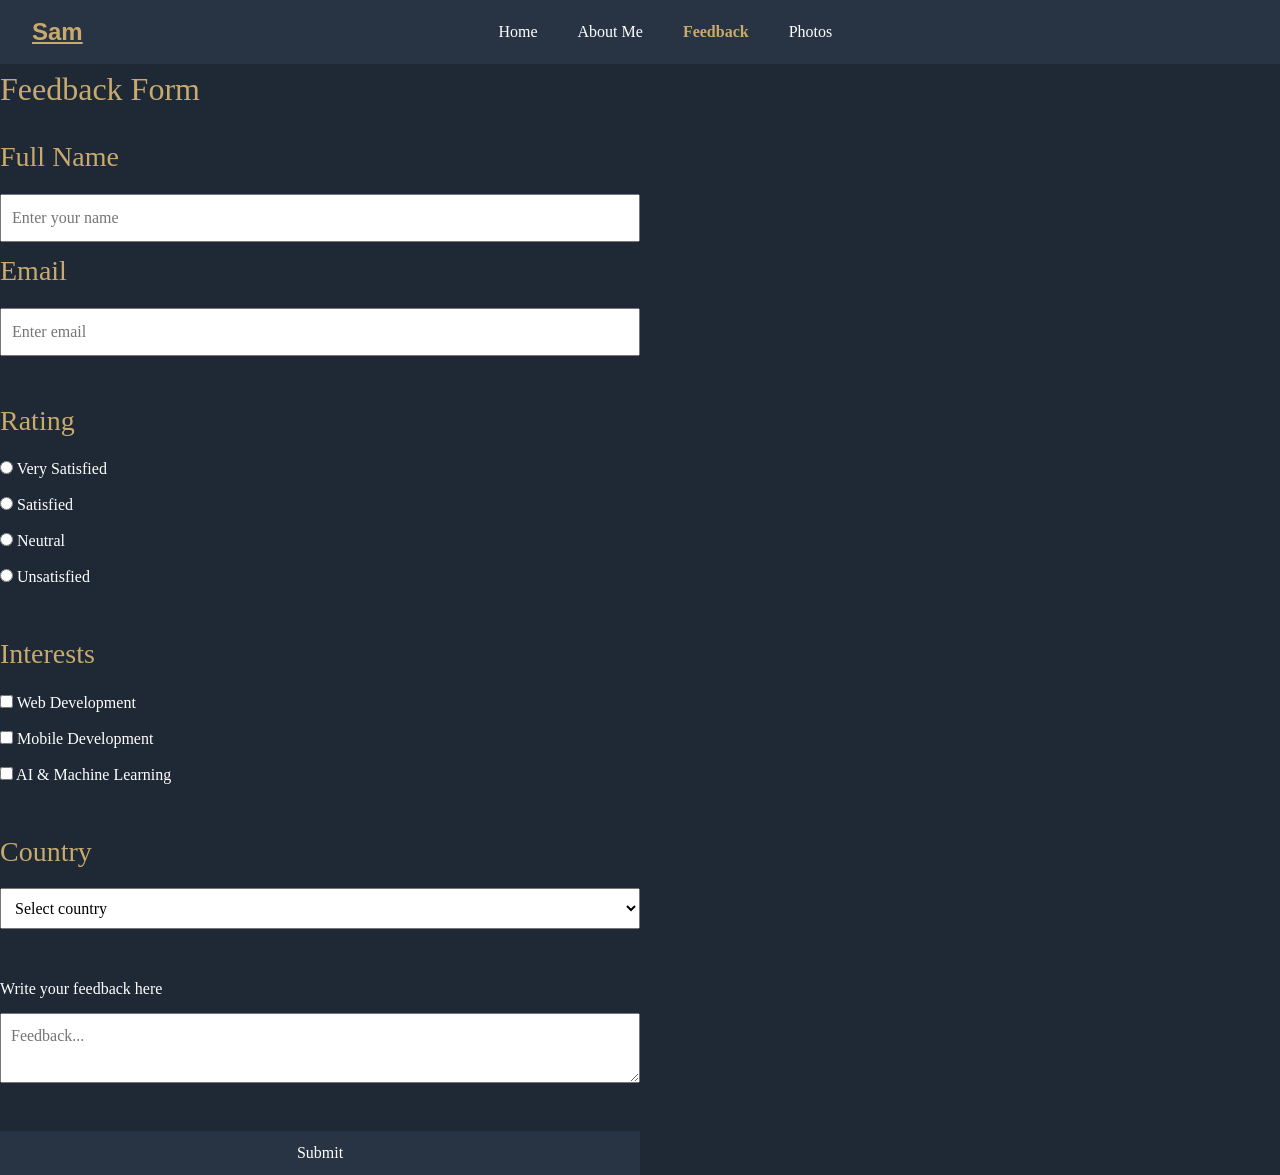
<file: pages/feedback.html>
<!doctype html>
<html lang="en">
  <head>
    <meta charset="UTF-8" />
    <meta name="viewport" content="width=device-width, initial-scale=1.0" />
    <title>Feedback</title>
    <link
      href="https://cdn.jsdelivr.net/npm/bootstrap@5.3.8/dist/css/bootstrap.min.css"
      rel="stylesheet"
      integrity="sha384-sRIl4kxILFvY47J16cr9ZwB07vP4J8+LH7qKQnuqkuIAvNWLzeN8tE5YBujZqJLB"
      crossorigin="anonymous"
    />
    <link rel="stylesheet" href="../css/navbar.css" />
    <link rel="stylesheet" href="../css/feedback.css" />
    <script
      src="https://cdn.jsdelivr.net/npm/bootstrap@5.3.8/dist/js/bootstrap.bundle.min.js"
      integrity="sha384-FKyoEForCGlyvwx9Hj09JcYn3nv7wiPVlz7YYwJrWVcXK/BmnVDxM+D2scQbITxI"
      crossorigin="anonymous"
    ></script>
  </head>
  <body>
    <nav class="navbar navbar-expand-lg navbar-dark">
      <div class="container-fluid">
        <a class="navbar-display" href="../index.html">Sam</a>
        <button
          class="navbar-toggler"
          type="button"
          data-bs-toggle="collapse"
          data-bs-target="#navbarNav"
          aria-controls="navbarNav"
          aria-expanded="false"
          aria-label="Toggle navigation"
        >
          <span class="navbar-toggler-icon"></span>
        </button>
        <div class="collapse navbar-collapse" id="navbarNav">
          <ul class="navbar-nav justify-content-center w-100">
            <li class="nav-item">
              <a class="nav-link" href="../index.html">Home</a>
            </li>
            <li class="nav-item">
              <a class="nav-link" href="about.html">About Me</a>
            </li>
            <li class="nav-item">
              <a
                class="nav-link active"
                aria-current="page"
                href="feedback.html"
                >Feedback</a
              >
            </li>
            <li class="nav-item">
              <a class="nav-link" href="photos.html">Photos</a>
            </li>
          </ul>
        </div>
      </div>
    </nav>

    <div class="form">
      <h2>Feedback Form</h2>
      <br />
      <form method="get">
        <h3>Full Name</h3>
        <input
          type="text"
          placeholder="Enter your name"
          minlength="3"
          required
        />

        <h3>Email</h3>
        <input type="email" placeholder="Enter email" required />
        <br />
        <h3>Rating</h3>
        <label><input type="radio" name="rating" /> Very Satisfied </label>
        <label><input type="radio" name="rating" /> Satisfied</label>
        <label><input type="radio" name="rating" required /> Neutral</label>
        <label><input type="radio" name="rating" /> Unsatisfied</label>
        <br />
        <h3>Interests</h3>
        <label><input type="checkbox" /> Web Development</label>
        <label><input type="checkbox" /> Mobile Development</label>
        <label><input type="checkbox" /> AI & Machine Learning</label>
        <br />
        <h3>Country</h3>
        <select required>
          <option value="">Select country</option>
          <option>Nepal</option>
          <option>America</option>
          <option>Israel</option>
        </select>
        <br />
        <label>Write your feedback here</label>
        <textarea maxlength="300" placeholder="Feedback..."></textarea>
        <br />
        <button type="submit">Submit</button>
      </form>
    </div>
  </body>
</html>
</file>
<file: css/navbar.css>
.navbar {
  position: fixed;
  top: 0;
  left: 0;
  width: 100%;
  background-color: #283443 !important;
  z-index: 1000;
  padding: 12px 20px !important;
}

.navbar-display {
  color: #c8a96e !important;
  font-size: 24px;
  font-weight: bold;
  font-family: "Bricolage Grotesque", sans-serif;
}

.navbar-display:hover {
  color: white !important;
}

.nav-link {
  color: white !important;
  font-size: 16px;
  margin-left: 12px;
  margin-right: 12px;
  transition: all 0.3s ease;
}

.nav-link:hover {
  color: #c8a96e !important;
  background-color: #3e526a;
  border-radius: 8px;
  padding: 8px 12px;
}

.nav-link.active {
  color: #c8a96e !important;
  font-weight: 600;
}

.navbar-toggler {
  border-color: #c8a96e !important;
}

.navbar-toggler:focus {
  box-shadow: 0 0 0 0.25rem rgba(200, 169, 110, 0.25) !important;
}

.navbar-toggler-icon {
  background-image: url("data:image/svg+xml,%3csvg xmlns='http://www.w3.org/2000/svg' viewBox='0 0 30 30'%3e%3cpath stroke='%23c8a96e' stroke-linecap='round' stroke-miterlimit='10' stroke-width='2' d='M4 7h22M4 15h22M4 23h22'/%3e%3c/svg%3e") !important;
}

body {
  padding-top: 70px;
}

@media (max-width: 991px) {
  .navbar-collapse {
    background-color: #1f2a37;
    border-radius: 8px;
    margin-top: 10px;
    padding: 12px;
  }

  .nav-link {
    margin: 8px 0;
  }

  .nav-link:hover {
    padding: 8px 12px;
  }
}
</file>
<file: css/index.css>
* {
  margin: 0;
  box-sizing: border-box;
  font-family: "Bricolage Grotesque";
}

body {
  margin: 0;
  background-color: #1e2935;
  color: white;
}

p {
  font-size: 16px;
}

.hobby,
.favFood {
  position: sticky;
  top: 70px;
}

.main {
  position: relative;
  border: red solid 3px;
}

.important {
  position: absolute;
  right: 0;
  top: 0;
  border: white solid 3px;
  width: 100px;
  height: 100px;
}

.title {
  font-size: 42px;
  margin-top: 12px;
}

h1,
h2,
h3 {
  color: #c8a96e;
}
h2 {
  font-size: 26px;
}

#about,
ol,
ul {
  width: 50%;
  font-size: 16px;
  line-height: 24px;
}
</file>
<file: functions/colorChanger/index.css>
.box {
  width: 200px;
  height: 200px;
  background-color: #3498db;
  border: 2px solid #333;
  transition: background-color 0.3s ease;
  margin-bottom: 20px;
}

.controls {
  display: flex;
  gap: 10px;
}
</file>
<file: css/feedback.css>
* {
  margin: 0;
  box-sizing: border-box;
  font-family: "Bricolage Grotesque";
}

body {
  background-color: #1e2935;
  color: white;
}

h1,
h2,
h3 {
  color: #c8a96e;
}

form {
  display: flex;
  flex-direction: column;
  gap: 12px;
  width: 50%;
}

input,
select,
textarea,
button {
  padding: 10px;
  font-size: 16px;
}

button {
  background-color: #283443;
  color: white;
  border: none;
}

button:hover {
  background-color: #3b4c61;
}
</file>
